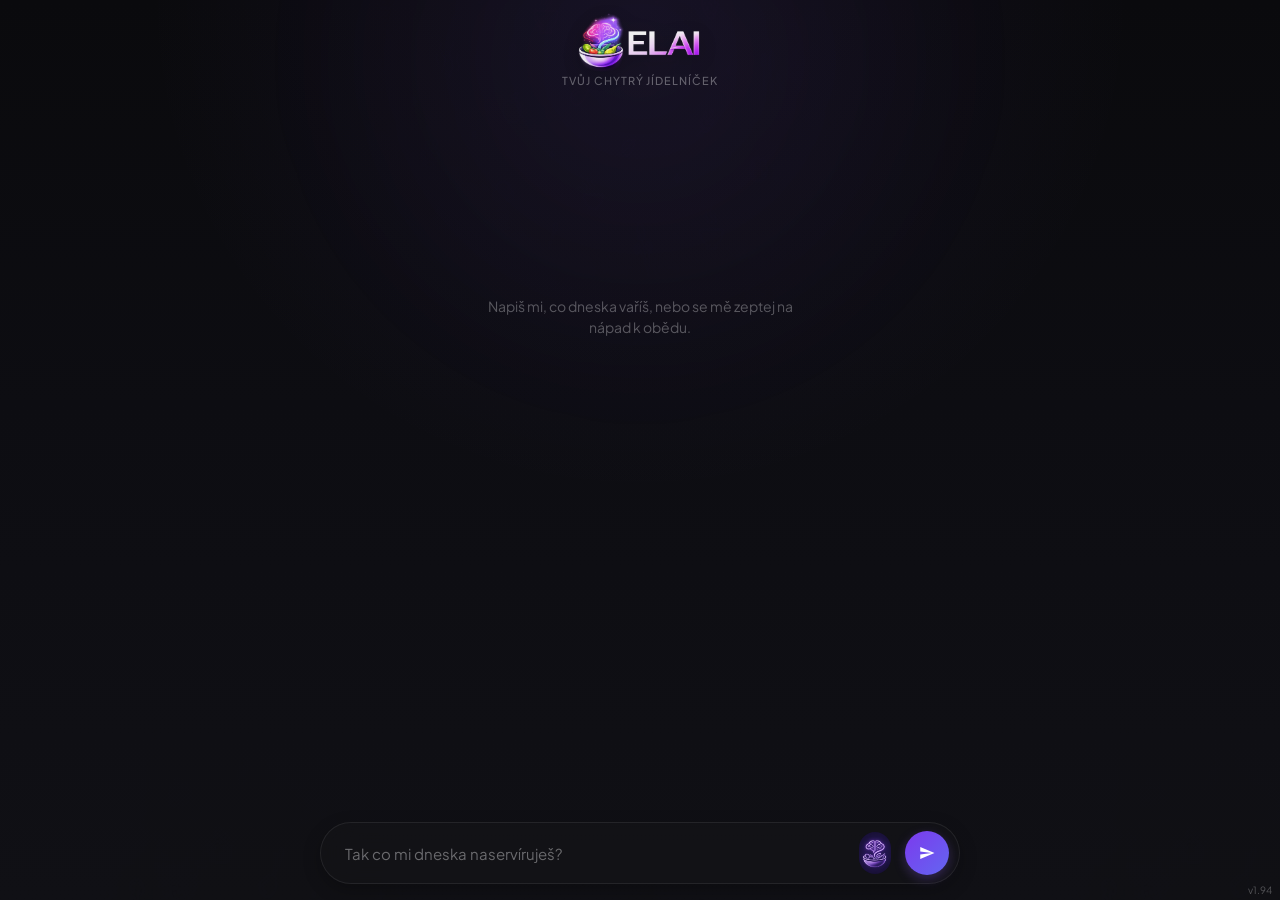
<file: frontend/index.html>
<!DOCTYPE html>
<html lang="cs">
<head>
<link rel="manifest" href="./manifest.json">
<meta name="theme-color" content="#0a0a0d">
<meta name="mobile-web-app-capable" content="yes">
<meta name="apple-mobile-web-app-capable" content="yes">
<meta charset="UTF-8" />
<meta name="viewport" content="width=device-width, initial-scale=1, viewport-fit=cover, interactive-widget=resizes-content" />
<title>ELAI</title>

<link rel="preconnect" href="https://fonts.googleapis.com">
<link rel="preconnect" href="https://fonts.gstatic.com" crossorigin>
<link href="https://fonts.googleapis.com/css2?family=Plus+Jakarta+Sans:wght@400;500;600;700;800&display=swap" rel="stylesheet">

<link rel="stylesheet" href="./styles.css?v=1.94">
<script src="./app.js?v=1.94" defer></script>
</head>

<body>

<div class="wallpaper-layer" aria-hidden="true"></div>
<div class="aurora-layer" aria-hidden="true"></div>

<!-- Logo -->
<header class="brand-header">
  <img src="img/ELAI.png" class="brand-logo" alt="ELAI" />
  <p class="brand-tagline">tvůj chytrý jídelníček</p>
</header>

<!-- Časová osa -->
<div class="history-strip" id="historySection">
</div>

<!-- Chat -->
<div id="chatSection"></div>

<!-- Plovoucí vstup -->
<div class="input-wrapper">
  <input id="messageInput"
         type="search"
         name="elaiChatMessage"
         autocomplete="off"
         autocorrect="off"
         autocapitalize="sentences"
         spellcheck="false"
         placeholder="Tak co mi dneska naserv&#237;ruje&#353;?" />

    <button onclick="tryLuck()" class="icon-btn" aria-label="Náhodný nápad">
      <img src="img/elai-button.png" class="icon-btn-img" alt="" />
    </button>

    <button id="sendButton" onclick="sendMessage()" class="send-button" aria-label="Odeslat">
      <svg xmlns="http://www.w3.org/2000/svg" class="send-icon" viewBox="0 0 24 24" fill="currentColor">
        <path d="M3 20v-6l15-2-15-2V4l19 8-19 8z"/>
      </svg>
    </button>

</div>

<div id="appVersion"></div>

</body>
</html>
</file>
<file: frontend/styles.css>
/* ============ Reset & base ============ */

* {
  box-sizing: border-box;
}

html {
  color-scheme: dark;
  -webkit-font-smoothing: antialiased;
  -moz-osx-font-smoothing: grayscale;
  --safe-top: env(safe-area-inset-top, 0px);
  --safe-bottom: env(safe-area-inset-bottom, 0px);
}

body {
  margin: 0;
  display: flex;
  flex-direction: column;
  height: 100vh;
  height: 100dvh;
  overflow: hidden;
  padding-top: var(--safe-top);
  font-family: "Plus Jakarta Sans", ui-sans-serif, system-ui, sans-serif;
  background:
    radial-gradient(circle at 50% 0%, rgba(139, 92, 246, 0.07), transparent 45%),
    linear-gradient(180deg, #0a0a0d 0%, #0d0d12 45%, #101015 100%);
  background-attachment: fixed;
  color: #ececef;
  overflow-x: hidden;
  position: relative;
}

button {
  font-family: inherit;
  border: none;
  cursor: pointer;
  background: none;
  color: inherit;
}

button:disabled {
  cursor: not-allowed;
}

img {
  display: block;
  max-width: 100%;
}

/* ============ Background layers ============ */

body > .wallpaper-layer {
  position: fixed;
  inset: 0;
  pointer-events: none;
  z-index: 0;
  background-image: url("img/food-wallpaper.png");
  background-repeat: repeat;
  background-size: 900px 900px;
  background-position: center;
  opacity: 0.04;
  filter: grayscale(0.6) brightness(1.1);
  mix-blend-mode: soft-light;
}

body > .aurora-layer {
  position: fixed;
  inset: -10%;
  pointer-events: none;
  z-index: 0;
  background: radial-gradient(circle at 50% 15%, rgba(139, 92, 246, 0.10), transparent 30%);
  filter: blur(50px);
  opacity: 0.5;
  animation: floatAurora 24s ease-in-out infinite alternate;
  transform: translate3d(0, 0, 0);
}

/* ============ Brand header ============ */

.brand-header {
  position: relative;
  z-index: 1;
  display: flex;
  flex-direction: column;
  align-items: center;
  justify-content: center;
  line-height: 1;
  padding: 12px 20px 4px;
  gap: 2px;
}

.brand-logo {
  max-width: 132px;
  width: 100%;
  height: auto;
  object-fit: contain;
  opacity: 0.95;
  margin: 0;
  filter: drop-shadow(0 4px 10px rgba(0, 0, 0, 0.24));
  /* Bez tohoto mobilni prohlizec bere 2 rychla tuknuti jako gesto
     "přiblížit", coz vizualne "odjede" cely obrazek. */
  touch-action: manipulation;
  -webkit-user-select: none;
  user-select: none;
  -webkit-touch-callout: none;
}

.brand-tagline {
  margin: 0;
  font-size: 11px;
  font-weight: 500;
  letter-spacing: 0.09em;
  text-transform: uppercase;
  color: rgba(228, 228, 231, 0.38);
  transition: opacity 0.9s ease;
}

/* ============ Glass surfaces ============ */

.glass {
  position: relative;
  background: rgba(24, 24, 27, 0.55);
  border: 1px solid rgba(255, 255, 255, 0.07);
  border-radius: 18px;
  backdrop-filter: blur(14px);
  -webkit-backdrop-filter: blur(14px);
  box-shadow: 0 6px 16px rgba(0, 0, 0, 0.20);
  overflow: hidden;
}

/* ============ Historie (karty dnu) ============ */

.history-strip {
  position: relative;
  z-index: 1;
  display: flex;
  align-items: center;
  justify-content: flex-start;
  justify-content: safe center;
  overflow-x: auto;
  overflow-y: visible;
  scroll-snap-type: x proximity;
  scroll-padding-inline: 50%;
  width: 100%;
  max-width: 640px;
  margin: 4px auto 0;
  padding: 10px 0 14px;
  gap: 10px;
  scrollbar-width: none;
  -ms-overflow-style: none;
}

.history-strip::-webkit-scrollbar {
  display: none;
}

.day-card {
  scroll-snap-align: center;
  flex: 0 0 auto;
  min-width: 126px;
  max-width: 170px;
  display: flex;
  flex-direction: column;
  gap: 5px;
  padding: 10px 14px;
  border-radius: 16px;
  background: rgba(255, 255, 255, 0.03);
  border: 1px solid rgba(255, 255, 255, 0.07);
  transition: transform 0.25s ease, opacity 0.25s ease, border-color 0.25s ease, background 0.25s ease;
  transform-origin: center;
  opacity: 0.4;
}

.day-card.today {
  border-color: rgba(167, 139, 250, 0.55);
  background: rgba(139, 92, 246, 0.08);
}

.day-card-date {
  font-size: 10px;
  font-weight: 600;
  letter-spacing: 0.04em;
  text-transform: uppercase;
  color: rgba(228, 228, 231, 0.5);
  margin-bottom: 1px;
}

.day-card.today .day-card-date {
  color: #c4b5fd;
}

.day-card-meal {
  display: flex;
  align-items: baseline;
  gap: 6px;
}

.day-card-meal-type {
  flex: 0 0 auto;
  font-size: 9px;
  font-weight: 600;
  text-transform: uppercase;
  letter-spacing: 0.03em;
  color: rgba(228, 228, 231, 0.35);
}

.day-card-meal-name {
  font-size: 13px;
  font-weight: 700;
  color: #f4f4f5;
  white-space: nowrap;
  overflow: hidden;
  text-overflow: ellipsis;
}

.day-card-empty {
  font-size: 12px;
  font-style: italic;
  color: rgba(228, 228, 231, 0.35);
}

/* ============ Chat ============ */

#chatSection {
  position: relative;
  z-index: 1;
  flex: 1;
  width: 100%;
  max-width: 640px;
  margin: 0 auto;
  overflow-y: auto;
  padding: 16px 16px 150px;
  display: flex;
  flex-direction: column;
  gap: 20px;
}

#chatSection::-webkit-scrollbar {
  width: 4px;
}

#chatSection::-webkit-scrollbar-thumb {
  background: rgba(161, 161, 170, 0.3);
  border-radius: 10px;
}

#chatSection:empty::before {
  content: "Napiš mi, co dneska vaříš, nebo se mě zeptej na nápad k obědu.";
  display: block;
  max-width: 340px;
  margin: 18vh auto 0;
  text-align: center;
  font-size: 14px;
  line-height: 1.5;
  color: rgba(228, 228, 231, 0.34);
}

.msg-row {
  display: flex;
}

.msg-row-user {
  justify-content: flex-end;
}

.msg-row-assistant {
  justify-content: flex-start;
}

.bubble {
  max-width: 70%;
  padding: 12px 20px;
  transition: transform 0.3s ease, opacity 0.3s ease;
  white-space: pre-wrap;
  overflow-wrap: break-word;
}

.bubble-user {
  color: #fff;
  background: linear-gradient(135deg, #7c3aed, #6366f1);
  border-radius: 22px 22px 6px 22px;
  box-shadow: 0 6px 16px rgba(124, 58, 237, 0.20);
}

.bubble-assistant {
  color: #ececef;
  border-radius: 22px 22px 22px 6px;
}

.bubble-loading {
  color: #d4d4d8;
  font-style: italic;
  border-radius: 22px 22px 22px 6px;
}

/* ============ Input bar ============ */

.input-wrapper {
  position: fixed;
  bottom: calc(16px + var(--safe-bottom) + var(--kb-inset, 0px));
  left: 50%;
  transform: translateX(-50%);
  width: 94%;
  max-width: 640px;
  z-index: 1;
  display: flex;
  align-items: center;
  gap: 8px;
  background: rgba(20, 20, 24, 0.6);
  border: 1px solid rgba(255, 255, 255, 0.08);
  border-radius: 999px;
  backdrop-filter: blur(16px);
  -webkit-backdrop-filter: blur(16px);
  padding: 8px 10px;
  box-shadow: 0 6px 18px rgba(0, 0, 0, 0.24);
  transition: bottom 0.15s ease;
}

#messageInput {
  flex: 1;
  min-width: 0;
  background: transparent;
  border: none;
  color: #ececef;
  padding: 12px 14px;
  font-size: 15px;
  font-family: inherit;
  -webkit-appearance: none;
  appearance: none;
}

#messageInput::-webkit-search-cancel-button,
#messageInput::-webkit-search-decoration {
  display: none;
}

#messageInput:focus {
  outline: none;
}

#messageInput::placeholder {
  color: rgba(228, 228, 231, 0.42);
}

#messageInput:disabled,
#sendButton:disabled {
  opacity: 0.6;
}

.icon-btn {
  width: 44px;
  height: 44px;
  flex-shrink: 0;
  display: flex;
  align-items: center;
  justify-content: center;
  border-radius: 999px;
  overflow: hidden;
  transition: transform 0.2s ease;
}

.icon-btn:hover {
  transform: scale(1.05);
}

.icon-btn-img {
  width: 100%;
  height: 100%;
  object-fit: cover;
  border-radius: 999px;
}

.send-button {
  width: 44px;
  height: 44px;
  flex-shrink: 0;
  display: flex;
  align-items: center;
  justify-content: center;
  border-radius: 999px;
  background: linear-gradient(135deg, #7c3aed, #6366f1);
  color: #fff;
  box-shadow: 0 4px 12px rgba(139, 92, 246, 0.28);
  transition: transform 0.2s ease;
}

.send-button:hover {
  transform: scale(1.05);
}

.send-icon {
  width: 18px;
  height: 18px;
}

/* ============ Animations ============ */

@keyframes floatAurora {
  from {
    transform: translate3d(0, 0, 0) scale(1);
  }
  to {
    transform: translate3d(0, -14px, 0) scale(1.04);
  }
}

.fade-in {
  animation: fadeIn 0.3s ease;
}

@keyframes fadeIn {
  from {
    opacity: 0;
    transform: translateY(4px);
  }
  to {
    opacity: 1;
    transform: translateY(0);
  }
}

/* ============ App version tag ============ */

#appVersion {
  position: fixed;
  bottom: 4px;
  right: 8px;
  font-size: 10px;
  opacity: 0.3;
  pointer-events: none;
  z-index: 9999;
}

/* ============ Wider screens ============ */

@media (min-width: 640px) {
  #chatSection {
    padding-left: 24px;
    padding-right: 24px;
  }
}
</file>
